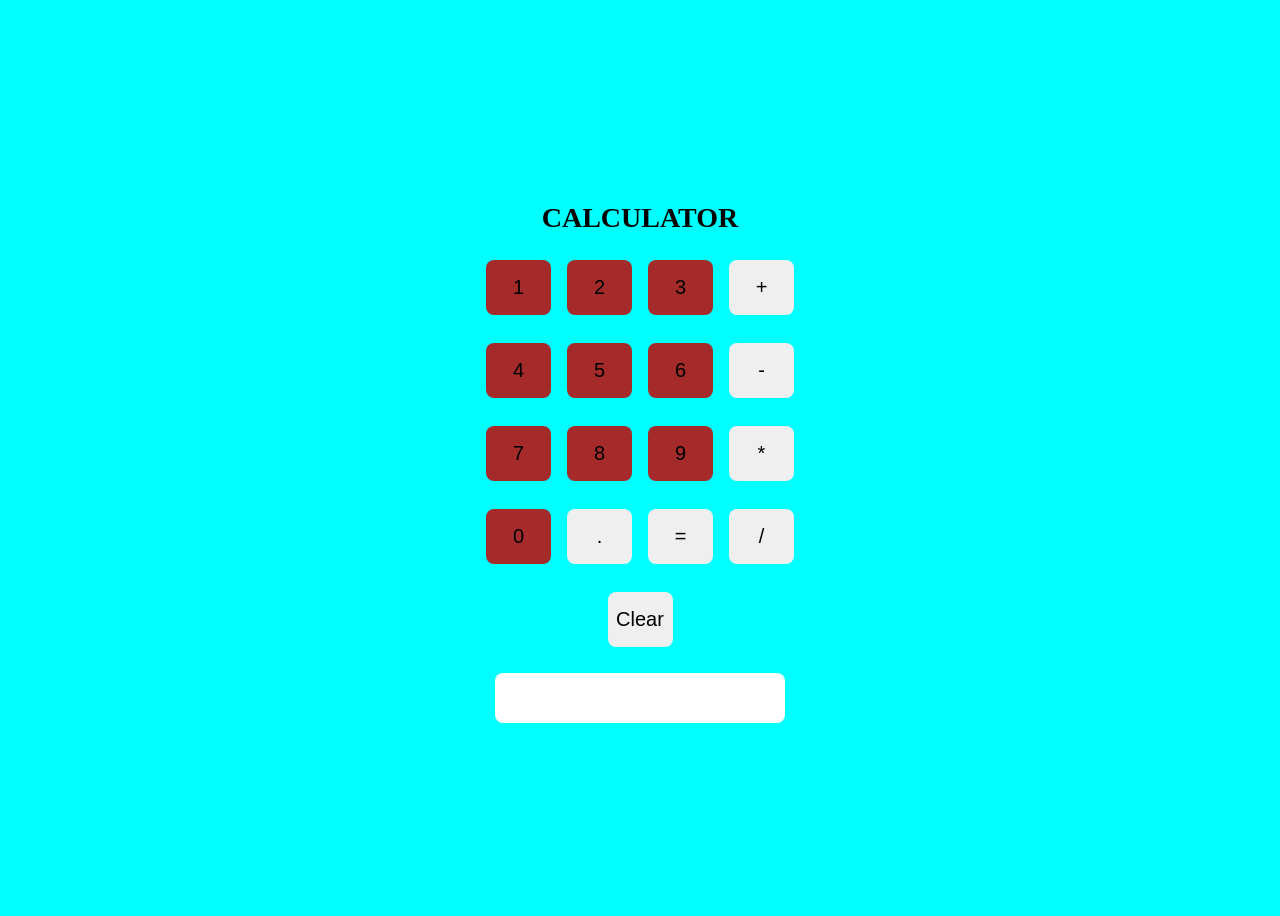
<file: index.html>
<!DOCTYPE html>
<html>
<head>
<title> 
  Calculator
</title>

<link rel="icon" type="image/png" href="calculator.png">

 <link rel="stylesheet" href="calculator.css">
</head>
<body>

<div class="container">
<p>
  CALCULATOR
</p>

<p>
<button class="color" onclick="updateCalculation('1');">1</button>
<button class="color" onclick="updateCalculation('2');">2</button>
<button class="color" onclick="updateCalculation('3');">3</button>
<button onclick="updateCalculation('+');">+</button>
</p>

<p>
<button class="color" onclick="updateCalculation('4');">4</button>
<button class="color" onclick="updateCalculation('5');">5</button>
<button class="color" onclick="updateCalculation('6');">6</button>
<button onclick="updateCalculation('-');">-</button>
</p>

<p>
<button class="color" onclick="updateCalculation('7');">7</button>
<button class="color" onclick="updateCalculation('8');">8</button>
<button class="color" onclick="updateCalculation('9');">9</button>
<button onclick="updateCalculation('*');">*</button>
</p>

<p>
<button class="color" onclick="updateCalculation('0');">0</button>
<button onclick="updateCalculation('.');">.</button>
<button onclick="calculateResult();">=</button>
<button onclick="updateCalculation('/');">/</button>
</p>

<p>
<button onclick="clearDisplay()">Clear</button>
</p>

<p id="display"></p>

</div>

<script src="calculator.js"></script>

</body>
</html>
</file>
<file: calculator.css>
body{
  background-color: aqua; 
  display: flex;
  justify-content: center;
  align-items: center;
  height: 100vh;
}

.color {
  background-color: brown;
}

.container{
  text-align: center;
}

.container p:first-child{
  font-size: 28px;
  font-weight: bold;
  margin-bottom: 20px;
}

button{
  width: 65px;
  height: 55px;
  font-size: 20px;
  margin: 6px;
  border-radius: 8px;
  border: none;
  cursor: pointer;
}

#display{
  height: 50px;
  width: 280px;
  background: white;
  margin: 20px auto;
  border-radius: 8px;
  font-size: 22px;
  line-height: 50px;
  text-align: right;
  padding-right: 10px;
}
</file>
